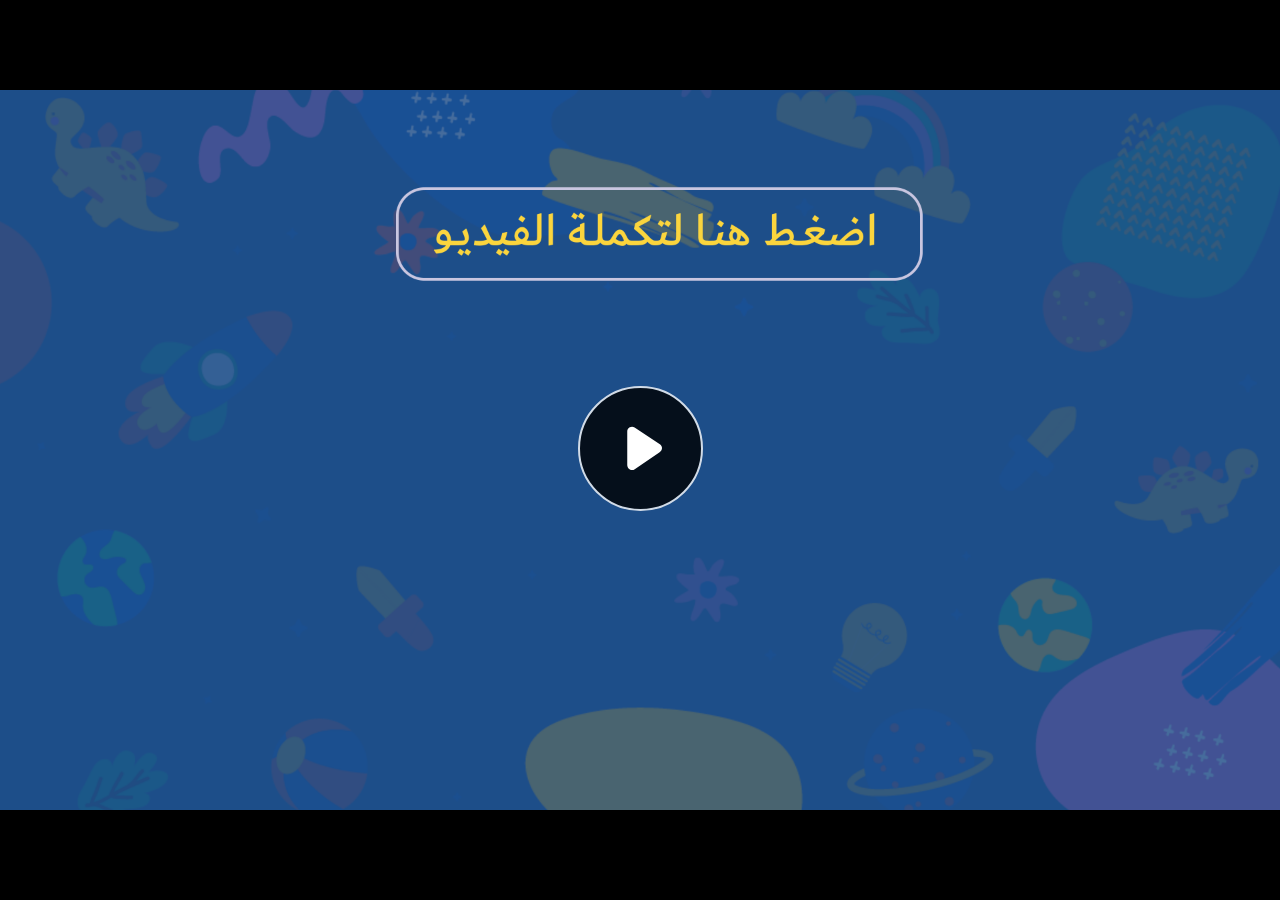
<file: index.html>
﻿<!doctype html>
<html lang="en-US">
<head>
  <meta charset="utf-8">
  <!-- Created using Storyline 360 - http://www.articulate.com  -->
  <!-- version: 3.71.29339.0 -->
  <title> EG.G4.ESCI.SEM2.UD.T1.S1.2 Q1</title>
  <meta http-equiv="x-ua-compatible" content="IE=edge"/>
  <meta name="viewport" content="width=device-width,initial-scale=1,user-scalable=no,shrink-to-fit=no,minimal-ui"/>
  <meta name="apple-mobile-web-app-capable" content="yes"/>
  <style>
    html, body { height: 100%; padding: 0; margin: 0 }
    #app { height: 100%; width: 100%; }
  </style>

  <script>
    window.DS = {};
    window.globals = {
      DATA_PATH_BASE: '',
      HAS_FRAME: true,
      HAS_SLIDE: true,

      lmsPresent: false,
      tinCanPresent: false,
      cmi5Present: false,
      aoSupport: false,
      scale: 'noscale',
      captureRc: false,
      browserSize: 'optimal',
      bgColor: '#282828',
      features: 'AccessibleVideo,ConnectionMessages,FullScreenToggle,InsertSvgPicture,LayerPresentAsDialog,MultipleQuizTracking,UpdatedScrollingPanels,UpdatedThemeEditor',
      themeName: 'unified',
      preloaderColor: '#FFFFFF',
      suppressAnalytics: false,
      productChannel: 'stable',
      publishSource: 'storyline',
      aid: 'aid|e710da2c-216d-488c-aeed-63e613e51a63',
      cid: 'dcfc79cb-5b60-4a41-aa05-cffab8d1ce10',
      playerVersion: '3.71.29339.0',
      publishTimestamp: '2023-03-26T09:55:45.1608011Z',
      maxIosVideoElements: 10,
      connectionSettings: { message: 'You%20are%20offline.%20Trying%20to%20reconnect...', useDarkTheme: false },

      
      parseParams: function(qs) {
        if (window.globals.parsedParams != null) {
          return window.globals.parsedParams;
        }
        qs = (qs || window.location.search.substr(1)).split('+').join(' ');
        var params = {},
            tokens,
            re = /[?&]?([^=]+)=([^&]*)/g;

        while (tokens = re.exec(qs)) {
          params[decodeURIComponent(tokens[1]).trim()] =
            decodeURIComponent(tokens[2]).trim();
        }
        window.globals.parsedParams = params;
        return params;
      }

    };
  </script>
  <script>
    var isIe11 = ('ActiveXObject' in window || window.MSBlobBuilder != null)
      && window.msCrypto != null && !window.ActiveXObject;
    if (isIe11) {
      window.globals.unsupportedBrowser = true;
      document.write(atob('[base64]'));
    }
  </script>
  
  <script>window.THREE = { };</script>
  
</head>
<body style="background: #282828" class="cs-HTML theme-unified">
  <!-- 360 -->
  <script>!function(e){var i=/iPhone/i,o=/iPod/i,n=/iPad/i,t=/(?=.*\bAndroid\b)(?=.*\bMobile\b)/i,d=/Android/i,s=/(?=.*\bAndroid\b)(?=.*\bSD4930UR\b)/i,b=/(?=.*\bAndroid\b)(?=.*\b(?:KFOT|KFTT|KFJWI|KFJWA|KFSOWI|KFTHWI|KFTHWA|KFAPWI|KFAPWA|KFARWI|KFASWI|KFSAWI|KFSAWA)\b)/i,r=/IEMobile/i,h=/(?=.*\bWindows\b)(?=.*\bARM\b)/i,a=/BlackBerry/i,l=/BB10/i,p=/Opera Mini/i,f=/(CriOS|Chrome)(?=.*\bMobile\b)/i,u=/(?=.*\bFirefox\b)(?=.*\bMobile\b)/i,c=new RegExp("(?:Nexus 7|BNTV250|Kindle Fire|Silk|GT-P1000)","i"),w=function(e,i){return e.test(i)},A=function(e){var A=e||navigator.userAgent,v=A.split("[FBAN");if(void 0!==v[1]&&(A=v[0]),this.apple={phone:w(i,A),ipod:w(o,A),tablet:!w(i,A)&&w(n,A),device:w(i,A)||w(o,A)||w(n,A)},this.amazon={phone:w(s,A),tablet:!w(s,A)&&w(b,A),device:w(s,A)||w(b,A)},this.android={phone:w(s,A)||w(t,A),tablet:!w(s,A)&&!w(t,A)&&(w(b,A)||w(d,A)),device:w(s,A)||w(b,A)||w(t,A)||w(d,A)},this.windows={phone:w(r,A),tablet:w(h,A),device:w(r,A)||w(h,A)},this.other={blackberry:w(a,A),blackberry10:w(l,A),opera:w(p,A),firefox:w(u,A),chrome:w(f,A),device:w(a,A)||w(l,A)||w(p,A)||w(u,A)||w(f,A)},this.seven_inch=w(c,A),this.any=this.apple.device||this.android.device||this.windows.device||this.other.device||this.seven_inch,this.phone=this.apple.phone||this.android.phone||this.windows.phone,this.tablet=this.apple.tablet||this.android.tablet||this.windows.tablet,"undefined"==typeof window)return this},v=function(){var e=new A;return e.Class=A,e};"undefined"!=typeof module&&module.exports&&"undefined"==typeof window?module.exports=A:"undefined"!=typeof module&&module.exports&&"undefined"!=typeof window?module.exports=v():"function"==typeof define&&define.amd?define("isMobile",[],e.isMobile=v()):e.isMobile=v()}(this);
    window.isMobile.apple.tablet = window.isMobile.apple.tablet ||
      (navigator.platform === 'MacIntel' && navigator.maxTouchPoints > 1);
    window.isMobile.apple.device = window.isMobile.apple.device || window.isMobile.apple.tablet;
    window.isMobile.tablet = window.isMobile.tablet || window.isMobile.apple.tablet;
    window.isMobile.any = window.isMobile.any || window.isMobile.apple.tablet;
  </script>

  <div id="focus-sink" tabindex="-1"></div>

  <div id="preso"></div>
  <script>
    (function() {

      var classTypes = [ 'desktop', 'mobile', 'phone', 'tablet' ];

      var addDeviceClasses = function(prefix, testObj) {
        var curr, i;
        for (i = 0; i < classTypes.length; i++) {
          curr = classTypes[i];
          if (testObj[curr]) {
            document.body.classList.add(prefix + curr);
          }
        }
      };

      var params = window.globals.parseParams(),
          isDevicePreview = params.devicepreview === '1',
          isPhoneOverride = params.deviceType === 'phone' || (isDevicePreview && params.phone == '1'),
          isTabletOverride = (params.deviceType === 'tablet' || isDevicePreview) && !isPhoneOverride,
          isMobileOverride = isPhoneOverride || isTabletOverride;

      var deviceView = {
        desktop: !window.isMobile.any && !isMobileOverride,
        mobile: window.isMobile.any || isMobileOverride,
        phone: isPhoneOverride || (window.isMobile.phone && !isTabletOverride),
        tablet: isTabletOverride || window.isMobile.tablet
      };

      window.globals.deviceView = deviceView;
      window.isMobile.desktop = !window.isMobile.any;
      window.isMobile.mobile = window.isMobile.any;

      addDeviceClasses('view-', deviceView);

    })();
  </script>
  
  <script src='story_content/user.js' type=text/javascript></script>
  <div class="slide-loader"></div>

  <script>
    var doc = document, loader = doc.body.querySelector('.slide-loader'); [ 1, 2, 3 ].forEach(function(n) { var d = doc.createElement('div'); d.style.backgroundColor = window.globals.preloaderColor; d.classList.add('mobile-loader-dot'); d.classList.add('dot' + n); loader.appendChild(d); });
  </script>

  <div class="mobile-load-title-overlay" style="display: none">
    <div class="mobile-load-title"> EG.G4.ESCI.SEM2.UD.T1.S1.2 Q1</div>
  </div>

  <div class="mobile-chrome-warning"></div>

  
<style>
  .warn-connection-dialog {
    display: none;
    background: transparent;
    pointer-events: none;
    position: fixed;
    left: 0;
    top: 0;
    width: 100%;
    height: 100%;
    z-index: 999;
  }

  .warn-connection-content {
    border-radius: 4px;
    background: white;
    border: 1px solid #E7E7E7;
    color: #333333;
    box-shadow: 0 2px 4px rgba(0, 0, 0, 0.25);
    transition: all 150ms ease-out;
    position: absolute;
    white-space: nowrap;
  }

  .view-phone.is-landscape .warn-connection-content {
    left: 23px;
    bottom: 23px;
  }

  .view-tablet.is-landscape .warn-connection-content {
    left: 50%;
    top: 20px;
    transform: translateX(-50%);
  }

  .is-portrait .warn-connection-content {
    transform: translate(-50%, calc(-100% - 15px));
  }

  .warn-connection-content p {
    display: inline-block;
    margin: 0 8px 0 0;
    line-height: 33px;
    font-size: 11px;
  }

  .warn-connection-content svg {
    position: relative;
    vertical-align: middle;
    margin: 0 2px 2px 8px;
  }

  .view-desktop .warn-connection-content {
    left: 1.5em;
    bottom: 1.5em;
  }

  .view-desktop .warn-connection-content p {
    font-size: 1.1em;
  }

  .is-offline .warn-connection-dialog {
    display: block;
  }

  .is-offline .cs-panel * {
    pointer-events: none !important;
  }

  .is-offline .cs-panel {
    pointer-events: all !important;
  }

  .is-offline #nav-controls * {
    pointer-events: none !important;
  }

  .is-offline #nav-controls {
    pointer-events: all !important;
  }
</style>

<div class="warn-connection-dialog">
  <div class="warn-connection-content">
    <svg width="17" height="15" viewBox="0 0 17 15" xmlns="http://www.w3.org/2000/svg">
      <path fill="#8F0000" stroke="white" d="M16.07,12.98 L15.88,12.23 L9.51,1.21 C8.97,0.26,7.6,0.26,7.06,1.21 L0.69,12.23 C0.15,13.16,0.81,14.36,1.91,14.36 H14.65 C15.47,14.36,16.05,13.7,16.07,12.98 Z"/>
      <path fill="white" stroke="white" d="M8.58,5.5 C8.35,5.28,8.5,5.35,8.21,5.32 C8.09,5.35,7.97,5.49,7.96,5.67 C7.97,5.79,7.98,5.92,7.98,6.04 L7.98,6.04 C7.99,6.17,8,6.31,8.01,6.43 L8.01,6.44 C8.03,6.92,8.06,7.41,8.09,7.9 L8.09,7.9 C8.12,8.39,8.14,8.88,8.17,9.37 C8.17,9.39,8.18,9.42,8.2,9.44 C8.23,9.46,8.25,9.47,8.28,9.47 C8.31,9.47,8.34,9.46,8.35,9.44 C8.37,9.43,8.38,9.4,8.39,9.35 L8.39,9.34 C8.39,9.24,8.4,9.15,8.4,9.05 L8.4,9.05 C8.41,8.96,8.41,8.86,8.42,8.75 C8.43,8.44,8.45,8.12,8.47,7.81 L8.47,7.81 C8.49,7.49,8.51,7.18,8.53,6.87 C8.55,6.46,8.56,6.05,8.59,5.64 L8.6,5.62 C8.6,5.57,8.59,5.53,8.58,5.5 L8.21,5.32 Z"/>
      <circle fill="white" stroke="white" cx="8.3" cy="11.35" r="0.3"/>
    </svg>
    <p>You are offline. Trying to reconnect...</p>
  </div>
</div>

<script>
  (function() {
    window.DS.connection = {
      warningShown: false,
      assets: {},
      loadingAssetGroup: false,
      retryDelay: 500
    };

    // @TODO this is POC code and can be cleaned up a bit more if we move forward
    // with the feature



    // The `window.globals.features` variable must be set in `webpack.dev.config` when testing locally - it is not enough
    // to have it in the data - but it must be set there as well.
    var useConnectionMessages = window.AbortController != null &&
      window.location.protocol != 'file:' &&
      window.globals.features.indexOf('ConnectionMessages') != -1;

    window.DS.connection.useConnectionMessages = useConnectionMessages

    var assetCount = 0;
    var checkLoadedId;
    var connectionSettings = window.globals.connectionSettings;

    if (useConnectionMessages && connectionSettings != null) {
      var contentEl = document.querySelector('.warn-connection-content');
      var messageEl = contentEl.querySelector('p')

      if (connectionSettings.useDarkTheme) {
        contentEl.style.borderColor = '#BABBBA';
        contentEl.style.backgroundColor = '#282828';
        contentEl.style.color = '#FFFFFF';
      }

      if (connectionSettings.message != null) {
        messageEl.textContent = window.decodeURIComponent(connectionSettings.message);
      }
    }

    function checkAssetsReady() {
      for (var i in DS.connection.assets) {
        if (!DS.connection.assets[i].success) {
          return false;
        }
      }
      return true;
    }

    function stopAssetGroup() {
      if (!useConnectionMessages) { return; }

      assetCount = 0;

      DS.connection.oldAssetGroup = DS.connection.assets;
      DS.connection.assets = {};
      DS.connection.loadingAssetGroup = false;
      clearInterval(checkLoadedId);
    }

    function startAssetGroup() {
      if (!useConnectionMessages) { return; }
      var ticks = 0;
      clearInterval(checkLoadedId);
      checkLoadedId = setInterval(function() {
        var loaded = 0;
        if (assetCount === 0 && loaded === 0) {
          clearInterval(checkLoadedId);
          return;
        }

        for (var i in DS.connection.assets) {
          if (DS.connection.assets[i].success) {
            loaded++;
          }
        }

        if (assetCount === loaded && checkAssetsReady()) {
          for (var i in DS.connection.assets) {
            if (DS.connection.assets[i].action) {
              DS.connection.assets[i].action();
            }
          }
          hideWarning();
          stopAssetGroup();
        }
      }, 100)
    }

    function requiredAsset(url, action, retry, type) {
      if (!useConnectionMessages) { return; }
      if (DS.connection.assets[url]) { return; }

      DS.connection.assets[url] = {
        success: false, action: action, retry: retry, type: type
      };
      assetCount = Object.keys(DS.connection.assets).length;
      if (!DS.connection.loadingAssetGroup) {
        startAssetGroup();
      }
      DS.connection.loadingAssetGroup = true;
    }

    function assetLoaded(url) {
      if (!useConnectionMessages) { return; }
      if (DS.connection.assets[url]) {
        DS.connection.assets[url].success = true;
      }
    }

    function assetFailed(url) {
      if (!useConnectionMessages) { return; }
      if (!DS.connection.assets[url]) {
        if (/\.js$/.test(url)) {
          setTimeout(function() {
            if (DS.connection.lastSlideLoaded != null) {
              DS.connection.lastSlideLoaded();
            }
          }, DS.connection.retryDelay);
        }
        return;
      }
      if (!DS.connection.warningShown) { showWarning(); }
      if (DS.connection.assets[url].retry) {
        setTimeout(function() {
          if (!DS.connection.assets[url].success) {
            DS.connection.assets[url].retry()
          }
        }, DS.connection.retryDelay);
      }
    }

    function hideWarning() {
      document.body.classList.remove('is-offline');
      DS.connection.warningShown = false;
    }
    DS.connection.hideWarning = hideWarning

    function showWarning(btn) {
      document.body.classList.add('is-offline')
      DS.connection.warningShown = true;
      updateWarningPosition();
    }

    function updateWarningPosition() {
      if (!DS.connection.warningShown) {
        return;
      }

      var isPortrait = document.body.classList.contains('is-portrait');
      var warningEl = document.querySelector('.warn-connection-content');

      if (isPortrait) {
        var slide = document.querySelector('.primary-slide');
        var slideRect = slide.getBoundingClientRect();

        warningEl.style.top = `${slideRect.top}px`
        warningEl.style.left = `${slideRect.left + slideRect.width / 2}px`
      } else {
        warningEl.style.top = null;
        warningEl.style.left = null;
      }

      window.requestAnimationFrame(updateWarningPosition);
    }

    // these will all be noops if the feature flag isn't set in
    // the data and `window.globals.features`
    DS.connection.requiredAsset = requiredAsset;
    DS.connection.assetLoaded = assetLoaded;
    DS.connection.assetFailed = assetFailed;
    DS.connection.stopAssetGroup = stopAssetGroup;
    DS.connection.startAssetGroup = startAssetGroup;
  })();
</script>


  <script>
    
    if (window.autoSpider && window.vInterfaceObject) {
      document.querySelector('.mobile-load-title-overlay').style.display = 'none';
    }
  </script>

  

  <link rel="stylesheet" href="html5/data/css/output.min.css" data-noprefix/>
</body>
<script src="html5/lib/scripts/bootstrapper.min.js"></script>
</html>
</file>
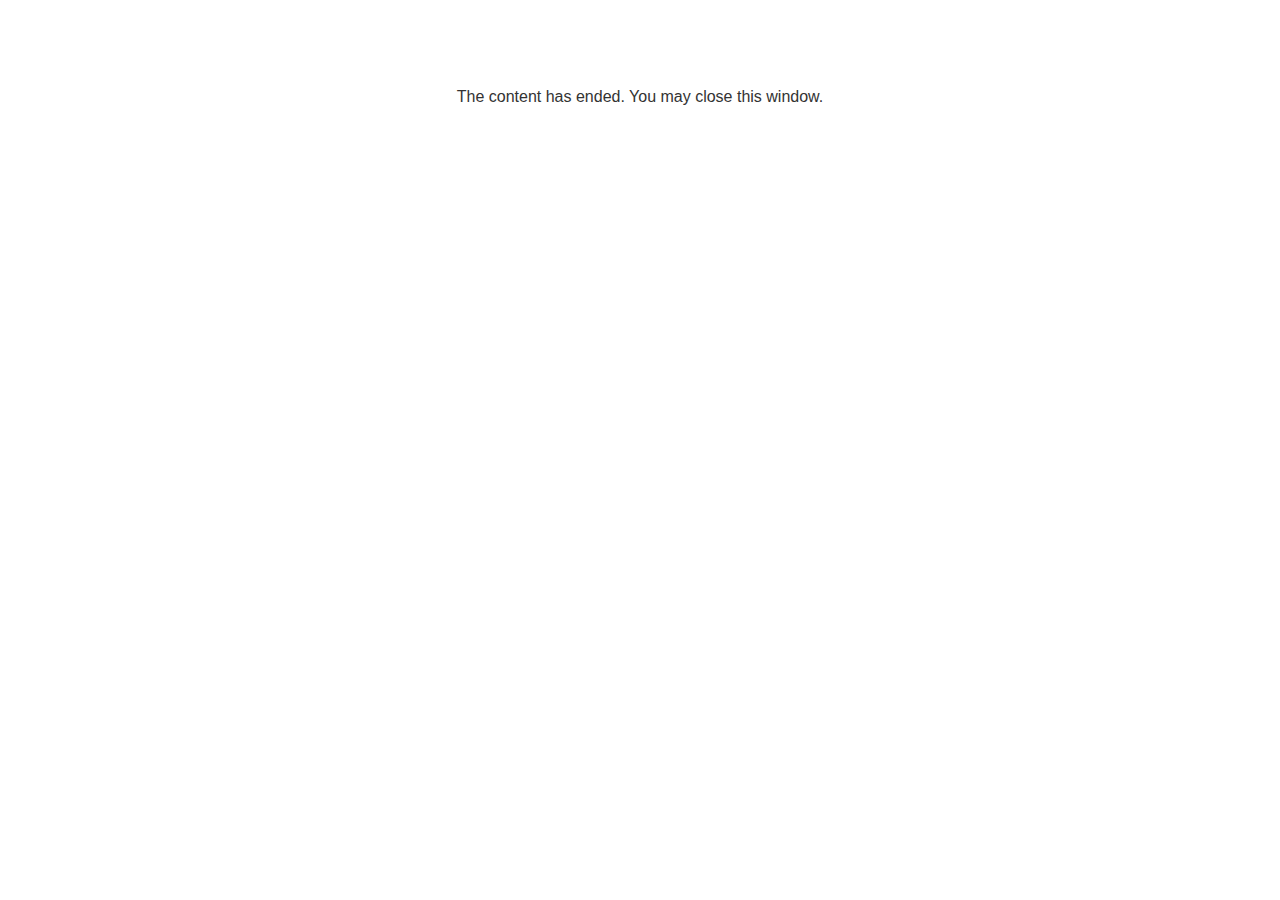
<file: lms/goodbye.html>
<!doctype html>
<html>
<body style="background-color: #ffffff;">

<p role="alert" style="color: #333333;font-family: Lato, articulate, tahoma, arial;font-size: medium;text-align: center;">
<br><br><br><br>
The content has ended. You may close this window.
</p>

</body>
</html>
</file>
<file: html5/data/css/output.min.css>
@font-face {
  font-family: 'LatoBold Charset1_ Bold56A7260A';
  src: url('[data-uri]');
  font-style: normal;
  font-weight: normal;
}
@font-face {
  font-family: 'Lato Charset1_ 6apUcZnq7D8E31AA';
  src: url('[data-uri]');
  font-style: normal;
  font-weight: normal;
}
@font-face {
  font-family: 'Dubai Charset1_ 6O9g92P7EEC57D1';
  src: url('[data-uri]');
  font-style: normal;
  font-weight: normal;
}
@font-face {
  font-family: 'Dubai Medium Charset1_ AC730210';
  src: url('[data-uri]');
  font-style: normal;
  font-weight: normal;
}
@font-face {
  font-family: 'DubaiBold Charset1_Bold29A993AE';
  src: url('[data-uri]');
  font-style: normal;
  font-weight: normal;
}
@font-face {
  font-family: 'MS Gothic Charset1_ 5wq872E6018';
  src: url('[data-uri]');
  font-style: normal;
  font-weight: normal;
}
@font-face {
  font-family: 'Dubai Charset0_v8wz5Y8k741D6E07';
  src: url('[data-uri]');
  font-style: normal;
  font-weight: normal;
}
@font-face {
  font-family: 'Dubai Medium Charset0_v389EBE1D';
  src: url('[data-uri]');
  font-style: normal;
  font-weight: normal;
}
@font-face {
  font-family: 'DubaiBold Charset0_BoldD2773439';
  src: url('[data-uri]');
  font-style: normal;
  font-weight: normal;
}
.cs-HTML {
  background: rgba(40, 40, 40, 1);
}
.cs-npnxnanbnsnfns00000000001 .cs-infopanel  {
  box-shadow: 0 1px 0 rgba(0, 0, 0, 0);
  background: rgba(255, 255, 255, 1);
}
.cs-npnxnanbnsnfns00000000001 .cs-infopanel .cs-link {
  color: rgba(186, 187, 186, 1);
}
.cs-npnxnanbnsnfns00000000001 .cs-infopanel .cs-link:hover {
  color: rgba(255, 255, 255, 1);
}
.cs-npnxnanbnsnfns00000000001 .cs-infopanel .cs-name {
  color: rgba(68, 68, 68, 1);
}
.cs-npnxnanbnsnfns00000000001 .cs-infopanel .cs-title {
  color: rgba(153, 153, 153, 1);
}
.cs-npnxnanbnsnfns00000000001 .cs-infopanelpopup  {
  box-shadow: 0 1px 0 rgba(0, 0, 0, 0);
  background: rgba(0, 0, 0, 0);
}
.cs-npnxnanbnsnfns00000000001 .cs-infopanelpopup .cs-link {
  color: rgba(255, 0, 0, 1);
}
.cs-npnxnanbnsnfns00000000001 .cs-infopanelpopup .cs-link:hover {
  color: rgba(255, 255, 255, 1);
}
.cs-npnxnanbnsnfns00000000001 .cs-infopanelpopup .cs-name {
  color: rgba(255, 255, 255, 1);
}
.cs-npnxnanbnsnfns00000000001 .cs-infopanelpopup .cs-bio {
  color: rgba(186, 187, 186, 1);
}
.cs-npnxnanbnsnfns00000000001 .cs-timer  {
  color: rgba(186, 187, 186, 1);
}
.cs-npnxnanbnsnfns00000000001 .cs-duration stop:first-child {
  stop-color: rgba(60, 60, 60, 1);
}
.cs-npnxnanbnsnfns00000000001 .cs-duration stop:last-child {
  stop-color: rgba(60, 60, 60, 1);
}
.cs-npnxnanbnsnfns00000000001 .cs-elapsed stop:first-child {
  stop-color: rgba(254, 227, 71, 1);
}
.cs-npnxnanbnsnfns00000000001 .cs-elapsed stop:last-child {
  stop-color: rgba(254, 227, 71, 1);
}
.cs-npnxnanbnsnfns00000000001 .cs-timer .cs-pie .cs-innerstroke {
  stroke: rgba(199, 199, 199, 1);
}
.cs-npnxnanbnsnfns00000000001 .cs-timer .cs-pie .cs-innerborder {
  stroke: rgba(255, 255, 255, 1);
}
.cs-npnxnanbnsnfns00000000001 .cs-window  {
  box-shadow: 0 8px 5px rgba(0, 0, 0, 0.2);
  border-color: rgba(49, 99, 0, 0);
  background: rgba(33, 33, 33, 1);
  color: rgba(248, 248, 248, 1);
}
.cs-npnxnanbnsnfns00000000001 .cs-window .cs-diva {
  border-color: rgba(78, 78, 78, 1);
}
.cs-npnxnanbnsnfns00000000001 .cs-window .cs-divb {
  border-color: rgba(78, 78, 78, 0);
}
.cs-npnxnanbnsnfns00000000001 .cs-editor .cs-editor-slide {
  color: rgba(226, 226, 226, 1);
}
.cs-npnxnanbnsnfns00000000001 .cs-editor .cs-editor-html {
  color: rgba(186, 187, 186, 1);
}
.cs-npnxnanbnsnfns00000000001 .cs-editor .cs-editor-button {
  text-shadow: 0 1px 0 rgba(0, 0, 0, 0);
  color: rgba(255, 255, 255, 1);
  border-color: rgba(211, 211, 211, 1);
  background: rgba(34, 34, 34, 1);
}
.cs-npnxnanbnsnfns00000000001 .cs-editor .cs-editor-button:hover {
  background: rgba(68, 68, 68, 1);
}
.cs-npnxnanbnsnfns00000000001 .cs-editor .cs-editor-button:active {
  background: rgba(68, 68, 68, 1);
}
.cs-npnxnanbnsnfns00000000001 .cs-listitem  {
  color: rgba(186, 187, 186, 1);
  border-color: none;
  border: 1px solid transparent;
}
.cs-npnxnanbnsnfns00000000001 .cs-listitem:hover {
  background: rgba(255, 255, 255, 0.06);
  border-color: rgba(108, 108, 108, 1) !important;
  border-width: 1px;
  border-radius: 2px;
  border-style: solid;
  box-sizing: border-box;
}
.cs-npnxnanbnsnfns00000000001 .cs-listitem.hover {
  background: rgba(255, 255, 255, 0.06);
  border-color: rgba(108, 108, 108, 1) !important;
  border-width: 1px;
  border-radius: 2px;
  border-style: solid;
  box-sizing: border-box;
}
.cs-npnxnanbnsnfns00000000001 .cs-glossary  {
  color: rgba(186, 187, 186, 1);
}
.cs-npnxnanbnsnfns00000000001 .cs-glossary .cs-scrolling-panel {
  background: rgba(0, 0, 0, 0);
}
.cs-npnxnanbnsnfns00000000001 .cs-glossary .cs-term.cs-selected .cs-choice-list-trigger {
  color: rgba(255, 255, 255, 1);
  background: rgba(255, 255, 255, 1);
}
.cs-npnxnanbnsnfns00000000001 .cs-glossary .cs-term.cs-selected .cs-choice-list-trigger:focus {
  color: rgba(255, 255, 255, 1);
  background: rgba(255, 255, 255, 1);
}
.cs-npnxnanbnsnfns00000000001 .cs-glossary .cs-term:hover .cs-choice-list-trigger {
  background: rgba(186, 187, 186, 1);
}
.cs-npnxnanbnsnfns00000000001 .cs-glossary .cs-term.hover .cs-choice-list-trigger {
  background: rgba(186, 187, 186, 1);
}
.cs-npnxnanbnsnfns00000000001 .cs-glossary .cs-term .cs-choice-list-trigger:focus {
  background: rgba(186, 187, 186, 1);
}
.cs-npnxnanbnsnfns00000000001 .cs-glossary .cs-diva {
  border-color: rgba(0, 0, 0, 0);
}
.cs-npnxnanbnsnfns00000000001 .cs-glossary .cs-divb {
  border-color: rgba(0, 0, 0, 0);
}
.cs-npnxnanbnsnfns00000000001 .cs-glossary .cs-divc {
  border-color: rgba(0, 0, 0, 0);
}
.cs-npnxnanbnsnfns00000000001 .cs-glossary .cs-heading {
  color: rgba(248, 248, 248, 1);
  font-weight: 700;
}
.note-content p span {
  color: rgba(186, 187, 186, 1);
  line-height: 1.4em;
  font-size: 103.769%;
}
.cs-npnxnanbnsnfns00000000001 .cs-resource .cs-separator {
  border-color: rgba(0, 0, 0, 0);
}
.cs-npnxnanbnsnfns00000000001 .cs-outline  {
  color: rgba(45, 45, 45, 1);
}
.cs-npnxnanbnsnfns00000000001 .cs-outline .cs-diva {
  border-color: rgba(0, 0, 0, 0);
}
.cs-npnxnanbnsnfns00000000001 .cs-outline .cs-divb {
  border-color: rgba(0, 0, 0, 0);
}
.cs-npnxnanbnsnfns00000000001 .cs-outline .cs-divc {
  border-color: rgba(0, 0, 0, 0);
}
.cs-npnxnanbnsnfns00000000001 .cs-outline .cs-search-filter:hover {
  color: rgba(0, 0, 0, 0);
}
.cs-npnxnanbnsnfns00000000001 .cs-outline .cs-search-filter.hover {
  color: rgba(0, 0, 0, 0);
}
.cs-npnxnanbnsnfns00000000001 .cs-transcript  {
  color: rgba(255, 255, 255, 1);
}
.cs-npnxnanbnsnfns00000000001 .cs-transcript .cs-div {
  border-color: rgba(0, 0, 0, 0);
}
.cs-npnxnanbnsnfns00000000001 .cs-tabs:not(.topmenu-item) {
  color: rgba(248, 248, 248, 1);
}
.cs-npnxnanbnsnfns00000000001 .cs-tabs .cs-inner-button:not(.topmenu-item) {
  text-shadow: 0 1px 0 rgba(0, 0, 0, 0);
}
.cs-npnxnanbnsnfns00000000001 .cs-tabs:hover:not(.topmenu-item) {
  color: rgba(248, 248, 248, 1);
}
.cs-npnxnanbnsnfns00000000001 .cs-tabs.cs-selected {
  background: rgba(0, 0, 0, 0);
  color: rgba(248, 248, 248, 1);
}
.cs-npnxnanbnsnfns00000000001 .cs-seekcontrol  {
  background: rgba(0, 0, 0, 0);
  border-color: rgba(0, 0, 0, 0);
}
.cs-npnxnanbnsnfns00000000001 .cs-seekcontrol .cs-button:hover .cs-icon {
  fill: rgba(255, 255, 255, 1);
}
.cs-npnxnanbnsnfns00000000001 .cs-seekcontrol .cs-button.hover .cs-icon {
  fill: rgba(255, 255, 255, 1);
}
.cs-npnxnanbnsnfns00000000001 .cs-seekcontrol .cs-button .cs-icon-shadow {
  fill: rgba(0, 0, 0, 0);
}
.cs-npnxnanbnsnfns00000000001 .cs-seekcontrol .cs-button .cs-icon {
  fill: rgba(180, 180, 180, 1);
}
.cs-npnxnanbnsnfns00000000001 .cs-seekcontrol .cs-seek .cs-fill {
  background: rgba(255, 255, 255, 0.6);
}
.cs-npnxnanbnsnfns00000000001 .cs-seekcontrol .cs-seek {
  background: rgba(108, 108, 108, 1);
  border-color: rgba(0, 0, 0, 0);
}
.cs-npnxnanbnsnfns00000000001 .cs-searchinput .cs-input {
  color: rgba(186, 187, 186, 1);
  border-color: rgba(0, 0, 0, 0);
  background: rgba(255, 255, 255, 0.06);
}
.cs-npnxnanbnsnfns00000000001 .cs-searchinput .cs-input:focus {
  color: rgba(248, 248, 248, 1);
  background: rgba(41, 41, 41, 1);
}
.cs-npnxnanbnsnfns00000000001 .cs-searchinput .cs-input:hover {
  box-shadow: inset 0 0 1px 0 rgba(69, 126, 19, 0);
}
.cs-npnxnanbnsnfns00000000001 .cs-searchinput .cs-input.hover {
  box-shadow: inset 0 0 1px 0 rgba(69, 126, 19, 0);
}
.cs-npnxnanbnsnfns00000000001 .cs-searchinput .cs-button .cs-icon {
  fill: rgba(186, 187, 186, 1);
}
.cs-npnxnanbnsnfns00000000001 .cs-searchinput .cs-button:hover {
  fill: rgba(63, 133, 0, 1);
}
.cs-npnxnanbnsnfns00000000001 .cs-searchinput .cs-button.hover {
  fill: rgba(63, 133, 0, 1);
}
.cs-npnxnanbnsnfns00000000001 .cs-menu  {
  box-shadow: 0 1px 0 rgba(0, 0, 0, 0);
  background: rgba(33, 33, 33, 1);
}
.cs-npnxnanbnsnfns00000000001 .cs-topmenu-item.active .cs-tab {
  background: rgba(33, 33, 33, 1);
}
.cs-npnxnanbnsnfns00000000001 .cs-logo  {
  box-shadow: 0 1px 0 rgba(37, 75, 0, 1);
  background: rgba(255, 255, 255, 0);
}
.cs-npnxnanbnsnfns00000000001 .cs-checkbox  {
  color: rgba(255, 255, 255, 1);
}
.cs-npnxnanbnsnfns00000000001 .cs-checkbox:hover {
  border-color: rgba(175, 221, 130, 1);
}
.cs-npnxnanbnsnfns00000000001 .cs-checkbox.hover {
  border-color: rgba(175, 221, 130, 1);
}
.cs-npnxnanbnsnfns00000000001 .cs-checkbox .cs-box {
  color: rgba(255, 255, 255, 1);
  border-color: rgba(42, 83, 0, 1);
}
.cs-npnxnanbnsnfns00000000001 .cs-checkbox .cs-box:checked::after {
  color: rgba(43, 196, 0, 1);
}
.cs-npnxnanbnsnfns00000000001 .cs-button  {
  text-shadow: 0 1px 0 rgba(0, 0, 0, 0);
  color: rgba(186, 187, 186, 1);
  border-color: rgba(0, 0, 0, 0);
  background: rgba(0, 0, 0, 0);
  box-shadow: 0 1px 0 rgba(0, 0, 0, 0);
}
.cs-npnxnanbnsnfns00000000001 .cs-button .cs-icon {
  fill: rgba(186, 187, 186, 1);
}
.cs-npnxnanbnsnfns00000000001 .cs-button .cs-icon-shadow {
  fill: rgba(0, 0, 0, 0);
}
.cs-npnxnanbnsnfns00000000001 .cs-button:hover {
  background: rgba(248, 248, 248, 1);
}
.cs-npnxnanbnsnfns00000000001 .cs-button.hover {
  background: rgba(248, 248, 248, 1);
}
.cs-npnxnanbnsnfns00000000001 .cs-button:active {
  background: rgba(0, 0, 0, 0);
}
.cs-npnxnanbnsnfns00000000001 .cs-button.cs-disabled:hover {
  background: rgba(0, 0, 0, 0);
}
.cs-npnxnanbnsnfns00000000001 .cs-button.cs-disabled.hover {
  background: rgba(0, 0, 0, 0);
}
.cs-npnxnanbnsnfns00000000001 .cs-button.cs-disabled:active {
  background: rgba(0, 0, 0, 0);
}
.cs-npnxnanbnsnfns00000000001 .cs-button.cs-volume:hover {
  background: rgba(0, 0, 0, 0);
}
.cs-npnxnanbnsnfns00000000001 .cs-button.cs-volume.hover {
  background: rgba(0, 0, 0, 0);
}
.cs-npnxnanbnsnfns00000000001 .cs-button.cs-volume:active {
  background: rgba(0, 0, 0, 0);
}
.cs-npnxnanbnsnfns00000000001.cs-base  {
  color: rgba(186, 187, 186, 1);
  border-color: rgba(40, 40, 40, 1);
  background: rgba(40, 40, 40, 1);
}
.cs-npnxnanbnsnfns00000000001.cs-base .cs-separator .cs-diva {
  background: rgba(69, 69, 69, 1);
}
.cs-npnxnanbnsnfns00000000001.cs-base .cs-separator .cs-divb {
  background: rgba(0, 0, 0, 0);
}
.cs-npnxnanbnsnfns00000000001.cs-base .cs-topmenu-item.active .cs-tab {
  border-color: rgba(69, 69, 69, 1);
}
.cs-npnxnanbnsnfns00000000001.cs-base .cs-topmenu-item.active .cs-panel {
  border-color: rgba(69, 69, 69, 1);
}
.cs-npnxnanbnsnfns00000000001.cs-base .cs-left {
  background: rgba(33, 33, 33, 1);
}
.cs-npnxnanbnsnfns00000000001.cs-base .cs-area-primary .cs-slide-container {
  background: rgba(40, 40, 40, 1);
}
.cs-npnxnanbnsnfns00000000001.cs-base.cs-custom-theme .cs-brandhighlight-bg {
  background: rgba(79, 189, 244, 1) !important;
}
.cs-npnxnanbnsnfns00000000001.cs-base.cs-custom-theme .cs-brandhighlight-secondary-bg {
  background: rgba(255, 255, 255, 1) !important;
}
.cs-npnxnanbnsnfns00000000001.cs-base.cs-custom-theme .cs-brandhighlight-border {
  border-color: rgba(79, 189, 244, 1) !important;
}
.cs-npnxnanbnsnfns00000000001.cs-base.cs-custom-theme .cs-brandhighlight-text {
  color: rgba(79, 189, 244, 1) !important;
}
.cs-npnxnanbnsnfns00000000001.cs-base.cs-custom-theme .cs-brandhighlight-fill {
  fill: rgba(79, 189, 244, 1) !important;
}
.cs-npnxnanbnsnfns00000000001.cs-base.cs-custom-theme .cs-listitem.cs-selected {
  background-color: rgba(255, 255, 255, 0.06) !important;
}
.cs-npnxnanbnsnfns00000000001 .cs-volume::-moz-range-thumb {
  border-color: rgba(43, 85, 0, 1);
  box-shadow: inset 0 0 1px 0 rgba(43, 85, 0, 1);
  background: rgba(255, 255, 255, 1);
}
.cs-npnxnanbnsnfns00000000001 .cs-volume::-ms-thumb {
  border-color: rgba(43, 85, 0, 1);
  box-shadow: inset 0 0 1px 0 rgba(43, 85, 0, 1);
  background: rgba(255, 255, 255, 1);
}
.cs-npnxnanbnsnfns00000000001 .cs-volume::-webkit-slider-thumb {
  border-color: rgba(43, 85, 0, 1);
  box-shadow: inset 0 0 1px 0 rgba(43, 85, 0, 1);
  background: rgba(255, 255, 255, 1);
}
.cs-npnxnanbnsnfns00000000001 .cs-volume::-moz-range-track {
  border-color: rgba(66, 140, 1, 1);
  background: rgba(108, 108, 108, 1);
}
.cs-npnxnanbnsnfns00000000001 .cs-volume::-ms-track {
  border-color: rgba(66, 140, 1, 1);
  background: rgba(108, 108, 108, 1);
}
.cs-npnxnanbnsnfns00000000001 .cs-volume::-webkit-slider-runnable-track {
  border-color: rgba(66, 140, 1, 1);
  background: rgba(108, 108, 108, 1);
}
body.show-focus .tab-focus-box {
  box-shadow: 0 0 0 1px rgba(255, 255, 0, 1), 0 0 0 3px rgba(0, 32, 96, 1), 0 0 5px 5px rgba(255, 255, 0, 1);
  border-color: transparent;
  outline: 2px transparent solid;
}
.skipnav {
  box-shadow: 0 0 0 1px rgba(255, 255, 0, 1), 0 0 0 3px rgba(0, 32, 96, 1), 0 0 5px 5px rgba(255, 255, 0, 1);
  border-color: transparent;
  outline: 2px transparent solid;
}
.cs-npnxnanbnsnfns00000000001 .cs-listitem:hover {
  color: none;
}
.cs-npnxnanbnsnfns00000000001 .cs-listitem.hover {
  color: none;
}
.cs-npnxnanbnsnfns00000000001 .cs-listitem.cs-viewed {
  color: #BABBBA;
}
.cs-npnxnanbnsnfns00000000001 .cs-listitem {
  color: #BABBBA;
}
.cs-npnxnanbnsnfns00000000001 .cs-listitem:hover .cs-icon-carrot * {
  fill: none;
}
.cs-npnxnanbnsnfns00000000001 .cs-listitem.hover .cs-icon-carrot * {
  fill: none;
}
.cs-npnxnanbnsnfns00000000001 .cs-listitem .cs-icon-carrot {
  color: none;
  top: calc(3px);
}
.cs-npnxnanbnsnfns00000000001 .cs-listitem .cs-icon-carrot .cs-shadow {
  color: #F8F8F8;
}
.cs-npnxnanbnsnfns00000000001 .item-collapsible .is-scene {
  color: #F8F8F8 !important;
  font-weight: 700;
}
.cs-npnxnanbnsnfns00000000001 .is-scene .cs-icon-carrot * {
  color: #F8F8F8 !important;
  font-weight: 700;
}
.cs-npnxnanbnsnfns00000000001 .is-scene:not(.outline-links-collapse) > a {
  color: #F8F8F8;
}
.cs-npnxnanbnsnfns00000000001 .is-scene:not(.outline-links-collapse) .cs-icon-carrot * {
  fill: none !important;
  color: #F8F8F8 !important;
}
.cs-npnxnanbnsnfns00000000001 .tabs, .cs-npnxnanbnsnfns00000000001 .cs-logo {
  border-bottom: 1px solid rgba(108, 108, 108, 1);
}
.cs-npnxnanbnsnfns00000000001 .area-secondary-wrapper:after {
  background-image: url('[data-uri]');
  background-size: 100%;
}
.cs-npnxnanbnsnfns00000000001 .panel-footer {
  background: #212121;
}
.cs-npnxnanbnsnfns00000000001 #outline-search {
  background: rgba(255, 255, 255, 0.06);
  border-color: rgba(108, 108, 108, 1);
  border-width: 1px;
  border-style: solid;
}
.cs-npnxnanbnsnfns00000000001 .topmenu-panel #outline-search {
  background: #545454;
}
.cs-npnxnanbnsnfns00000000001 .search-icon circle, .cs-npnxnanbnsnfns00000000001 .search-icon path {
  stroke: #BABBBA;
}
.cs-npnxnanbnsnfns00000000001 #outline-search input[type   =search] {
  color: #F8F8F8;
}
.cs-npnxnanbnsnfns00000000001 #outline-search ::-webkit-input-placeholder {
  color: #BABBBA !important;
}
.cs-npnxnanbnsnfns00000000001 #outline-search :-ms-input-placeholder {
  color: #BABBBA !important;
}
.cs-npnxnanbnsnfns00000000001 #outline-search ::-moz-placeholder {
  color: #BABBBA !important;
  opacity: 1;
}
.cs-npnxnanbnsnfns00000000001 .cs-topmenu-item.active, body:not(.is-touchable-tablet) .cs-npnxnanbnsnfns00000000001 .cs-topmenu-item:hover {
  color: #F8F8F8;
}
.cs-npnxnanbnsnfns00000000001 .cs-topmenu-item.button-tapped {
  color: #F8F8F8;
}
.cs-npnxnanbnsnfns00000000001 .cs-topmenu-item.active .cs-tab, .cs-npnxnanbnsnfns00000000001 .cs-topmenu-item .cs-tab {
  background: transparent !important;
  border: none !important;
}
.cs-npnxnanbnsnfns00000000001 .top-tabs-drop-icon div {
  background: #BABBBA;
}
.cs-npnxnanbnsnfns00000000001 .cs-panel.topmenu-panel .panel-content, .cs-npnxnanbnsnfns00000000001 .top-tabs-drop {
  background: #212121;
}
.cs-npnxnanbnsnfns00000000001 .cs-topmenu-item.active .cs-panel {
  background: #212121;
}
.cs-npnxnanbnsnfns00000000001 .cs-menu.topmenu-panel, .cs-npnxnanbnsnfns00000000001 .top-tabs-drop {
  border: 1px solid rgba(69, 69, 69, 1) !important;
  border-radius: 3px;
}
.cs-npnxnanbnsnfns00000000001 .resources .resources-list a:hover {
  background: rgba(255, 255, 255, 0.06);
}
body:not(.is-touchable-tablet) .cs-npnxnanbnsnfns00000000001 .resources .resources-list a:hover {
  background: rgba(255, 255, 255, 0.06);
}
.cs-npnxnanbnsnfns00000000001 .resources .resources-list a.hover {
  background: rgba(255, 255, 255, 0.06);
}
body:not(.is-touchable-tablet) .cs-npnxnanbnsnfns00000000001 .resources .resources-list a.hover {
  background: rgba(255, 255, 255, 0.06);
}
.cs-npnxnanbnsnfns00000000001 .resources .resources-list a.button-tapped {
  background: rgba(255, 255, 255, 0.06);
}
.cs-npnxnanbnsnfns00000000001 .cs-icon path, .cs-npnxnanbnsnfns00000000001 .cs-icon rect, .cs-npnxnanbnsnfns00000000001 .cs-icon polygon, .cs-npnxnanbnsnfns00000000001 .menu-icon-wrapper.menu-icon-wrapper-hover path {
  fill: #BABBBA;
}
.cs-npnxnanbnsnfns00000000001 .cs-icon .icon-stroke-only {
  fill: none !important;
  stroke: #BABBBA !important;
}
body:not(.is-touchable-tablet) .cs-npnxnanbnsnfns00000000001 .cs-button:hover .cs-icon path, body:not(.is-touchable-tablet) .cs-npnxnanbnsnfns00000000001 .cs-button:hover .cs-icon rect, body:not(.is-touchable-tablet) .cs-npnxnanbnsnfns00000000001 .cs-button:hover .cs-icon polygon {
  fill: #F8F8F8;
}
body:not(.is-touchable-tablet) .cs-npnxnanbnsnfns00000000001 .cs-tabs:hover .search-icon circle, body:not(.is-touchable-tablet) .cs-npnxnanbnsnfns00000000001 .cs-tabs:hover .search-icon path {
  stroke: #F8F8F8;
}
.cs-npnxnanbnsnfns00000000001 .cs-button.button-tapped .cs-icon path, .cs-npnxnanbnsnfns00000000001 .cs-button.button-tapped .cs-icon rect, .cs-npnxnanbnsnfns00000000001 .cs-button.button-tapped .cs-icon polygon {
  fill: #F8F8F8;
}
body:not(.is-touchable-tablet) .cs-npnxnanbnsnfns00000000001 .cs-button:hover .cs-icon .icon-stroke-only {
  fill: none !important;
  stroke: #F8F8F8 !important;
}
.cs-npnxnanbnsnfns00000000001 .cs-button:button-tapped .cs-icon .icon-stroke-only {
  fill: none !important;
  stroke: #F8F8F8 !important;
}
.cs-npnxnanbnsnfns00000000001 .menu-icon-wrapper.menu-icon-wrapper-hover svg path {
  fill: #F8F8F8;
}
.floating-sidebar:not(.sidebar-closed) .cs-npnxnanbnsnfns00000000001 #hamburger .menu-icon-wrapper svg path {
  fill: #BABBBA;
}
.floating-sidebar:not(.sidebar-closed) .cs-npnxnanbnsnfns00000000001 #hamburger .menu-icon-wrapper.menu-icon-wrapper-hover svg path {
  fill: #F8F8F8;
}
.cs-npnxnanbnsnfns00000000001 .volume .btn:before {
  background-image: url('[data-uri]');
}
.cs-npnxnanbnsnfns00000000001 .volume-track {
  background: #6C6C6C;
}
.cs-npnxnanbnsnfns00000000001 .volume-icon circle {
  stroke: #BABBBA;
}
.cs-npnxnanbnsnfns00000000001 .cs-settings > .settings-panel {
  background: #212121;
  border: 1px solid rgba(69, 69, 69, 1) !important;
  border-radius: 3px;
}
.cs-npnxnanbnsnfns00000000001 .cs-settings > .panel-down-arrow {
  fill: #212121;
}
.cs-npnxnanbnsnfns00000000001 .switch-toggle .border {
  stroke: #7C7C7C;
}
.cs-npnxnanbnsnfns00000000001 .switch-toggle .thumb-off .thumb {
  fill: #A2A2A2;
}
.cs-npnxnanbnsnfns00000000001 .switch-toggle .thumb-on .track {
  fill: rgba(79, 189, 244, 1);
}
.cs-npnxnanbnsnfns00000000001 .switch-toggle .thumb-off .track {
  fill: rgba(255, 255, 255, 0.1);
}
.cs-npnxnanbnsnfns00000000001 .switch-label {
  color: #BABBBA;
}
.cs-npnxnanbnsnfns00000000001 .cs-panel .scrollarea-btn:after {
  background: rgba(179, 180, 179, 0.75);
}
.scrollarea-scrollbar:hover .scrollarea-btn:after, .scrollarea-scrollbar.highlight-scrollbar .scrollarea-btn:after {
  background: rgba(179, 180, 179, 0.75);
}
.floating-sidebar .sidebar-overlay {
  background: rgba(0, 0, 0, 0.85);
}
.cs-npnxnanbnsnfns00000000001 .overlay-message {
  background: rgba(0, 0, 0, 0.85);
}
.cs-npnxnanbnsnfns00000000001 .top-ui-bg, .cs-npnxnanbnsnfns00000000001 .bottom-ui-bg, .cs-npnxnanbnsnfns00000000001 .right-ui-bg, .cs-npnxnanbnsnfns00000000001 .left-ui-bg {
  background: rgba(40, 40, 40, 0.8);
}
.cs-npnxnanbnsnfns00000000001 .circle-progress-bg {
  fill: #282828;
}
.cs-npnxnanbnsnfns00000000001 .circle-progress-well {
  fill: #6C6C6C;
}
.cs-npnxnanbnsnfns00000000001 .circle-progress-pie {
  stroke: #6C6C6C;
}
.cs-npnxnanbnsnfns00000000001 .lightbox .option-pane {
  background: rgba(40, 40, 40, 0.8);
}
.cs-npnxnanbnsnfns00000000001 .lightbox .option-pane:before {
  background: #282828;
}
.cs-npnxnanbnsnfns00000000001 .message-window {
  background: #212121;
  border: 1px solid rgba(255, 255, 255, 1) !important;
  border-radius: 3px;
}
.cs-npnxnanbnsnfns00000000001 .message-window-header p, .cs-npnxnanbnsnfns00000000001 .message-window-text {
  color: #F8F8F8;
}
.cs-npnxnanbnsnfns00000000001 .message-window-header p {
  border-bottom: 1px solid rgba(255, 255, 255, 1);
}
.cs-npnxnanbnsnfns00000000001 .message-window button.slide-object-button {
  border: 1px solid rgba(255, 255, 255, 1) !important;
}
.cs-npnxnanbnsnfns00000000001 .message-window button.slide-object-button:hover {
  background: rgba(255, 255, 255, 0.06) !important;
}
.message-window .slide-object-button tspan, .message-window .slide-object-button-text tspan {
  fill: #F8F8F8 !important;
}
body:not(.is-touchable-tablet) .cs-npnxnanbnsnfns00000000001 .cs-button:hover .text {
  color: #F8F8F8;
}
.cs-npnxnanbnsnfns00000000001 .cs-button.button-tapped .text {
  color: #F8F8F8;
}
.cs-npnxnanbnsnfns00000000001.cs-base {
  background: #282828;
}
.cs-npnxnanbnsnfns00000000001 .cs-menu {
  background: transparent;
}
.cs-npnxnanbnsnfns00000000001 .progress-bar .progress-bar-fill:after {
  background: #FFFFFF !important;
}
.cs-npnxnanbnsnfns00000000001 .volume-dot {
  background: #FFFFFF !important;
}
.fn-npnxnanbsnfns00000000001 {
  font-family: 'Lato22AB4CAF';
  -webkit-font-variant-ligatures: no-common-ligatures;
  font-variant-ligatures: no-common-ligatures;
}
.fn-pxabnsnfns00000000001 {
  font-family: 'Lato22AB4CAF';
  -webkit-font-variant-ligatures: no-common-ligatures;
  font-variant-ligatures: no-common-ligatures;
}
.fn-npxnabnsnfns00000000001 {
  font-family: 'Lato22AB4CAF';
  -webkit-font-variant-ligatures: no-common-ligatures;
  font-variant-ligatures: no-common-ligatures;
}
.fn-npnxnanbnsnfns00000000001 {
  font-family: 'Lato22AB4CAF';
  -webkit-font-variant-ligatures: no-common-ligatures;
  font-variant-ligatures: no-common-ligatures;
}
.fn-pxabnsnfns00000000000 {
  font-family: 'Lato22AB4CAF';
  -webkit-font-variant-ligatures: no-common-ligatures;
  font-variant-ligatures: no-common-ligatures;
}
@font-face {
  font-family: 'Lato22AB4CAF';
  src: url('[data-uri]');
  font-style: normal;
  font-weight: bold;
}
@font-face {
  font-family: 'Lato22AB4CAF';
  src: url('[data-uri]');
  font-style: normal;
  font-weight: normal;
}
.cs-InvalidPromptSlide .cs-6NG4RzVKplj-InvalidPromptSlide-btn0 {
  color: rgba(255, 255, 255, 1);
  border-color: rgba(211, 211, 211, 1);
  background: rgba(34, 34, 34, 1);
  text-shadow: 0 1px 0 rgba(0, 0, 0, 0);
}
.cs-InvalidPromptSlide .cs-6NG4RzVKplj-InvalidPromptSlide-btn0 .cs-html {
  color: rgba(186, 187, 186, 1);
}
.cs-InvalidPromptSlide .cs-6NG4RzVKplj-InvalidPromptSlide-btn0 .cs-slide {
  border-color: rgba(226, 226, 226, 1);
}
.cs-InvalidPromptSlide .cs-6NG4RzVKplj-InvalidPromptSlide-btn0:hover {
  background: rgba(68, 68, 68, 1);
}
.cs-InvalidPromptSlide .cs-6NG4RzVKplj-InvalidPromptSlide-btn0:active {
  background: rgba(68, 68, 68, 1);
}
.cs-PrintPromptSlide .cs-6NG4RzVKplj-PrintPromptSlide-btn0 {
  color: rgba(255, 255, 255, 1);
  border-color: rgba(211, 211, 211, 1);
  background: rgba(34, 34, 34, 1);
  text-shadow: 0 1px 0 rgba(0, 0, 0, 0);
}
.cs-PrintPromptSlide .cs-6NG4RzVKplj-PrintPromptSlide-btn0 .cs-html {
  color: rgba(186, 187, 186, 1);
}
.cs-PrintPromptSlide .cs-6NG4RzVKplj-PrintPromptSlide-btn0 .cs-slide {
  border-color: rgba(226, 226, 226, 1);
}
.cs-PrintPromptSlide .cs-6NG4RzVKplj-PrintPromptSlide-btn0:hover {
  background: rgba(68, 68, 68, 1);
}
.cs-PrintPromptSlide .cs-6NG4RzVKplj-PrintPromptSlide-btn0:active {
  background: rgba(68, 68, 68, 1);
}
.cs-ScrollPromptSlide .cs-6NG4RzVKplj-ScrollPromptSlide-btn0 {
  color: rgba(255, 255, 255, 1);
  border-color: rgba(211, 211, 211, 1);
  background: rgba(34, 34, 34, 1);
  text-shadow: 0 1px 0 rgba(0, 0, 0, 0);
}
.cs-ScrollPromptSlide .cs-6NG4RzVKplj-ScrollPromptSlide-btn0 .cs-html {
  color: rgba(186, 187, 186, 1);
}
.cs-ScrollPromptSlide .cs-6NG4RzVKplj-ScrollPromptSlide-btn0 .cs-slide {
  border-color: rgba(226, 226, 226, 1);
}
.cs-ScrollPromptSlide .cs-6NG4RzVKplj-ScrollPromptSlide-btn0:hover {
  background: rgba(68, 68, 68, 1);
}
.cs-ScrollPromptSlide .cs-6NG4RzVKplj-ScrollPromptSlide-btn0:active {
  background: rgba(68, 68, 68, 1);
}
.cs-ResumePromptSlide .cs-6NG4RzVKplj-ResumePromptSlide-btn0 {
  color: rgba(255, 255, 255, 1);
  border-color: rgba(211, 211, 211, 1);
  background: rgba(34, 34, 34, 1);
  text-shadow: 0 1px 0 rgba(0, 0, 0, 0);
}
.cs-ResumePromptSlide .cs-6NG4RzVKplj-ResumePromptSlide-btn0 .cs-html {
  color: rgba(186, 187, 186, 1);
}
.cs-ResumePromptSlide .cs-6NG4RzVKplj-ResumePromptSlide-btn0 .cs-slide {
  border-color: rgba(226, 226, 226, 1);
}
.cs-ResumePromptSlide .cs-6NG4RzVKplj-ResumePromptSlide-btn0:hover {
  background: rgba(68, 68, 68, 1);
}
.cs-ResumePromptSlide .cs-6NG4RzVKplj-ResumePromptSlide-btn0:active {
  background: rgba(68, 68, 68, 1);
}
.cs-ResumePromptSlide .cs-6NG4RzVKplj-ResumePromptSlide-btn1 {
  color: rgba(255, 255, 255, 1);
  border-color: rgba(211, 211, 211, 1);
  background: rgba(34, 34, 34, 1);
  text-shadow: 0 1px 0 rgba(0, 0, 0, 0);
}
.cs-ResumePromptSlide .cs-6NG4RzVKplj-ResumePromptSlide-btn1 .cs-html {
  color: rgba(186, 187, 186, 1);
}
.cs-ResumePromptSlide .cs-6NG4RzVKplj-ResumePromptSlide-btn1 .cs-slide {
  border-color: rgba(226, 226, 226, 1);
}
.cs-ResumePromptSlide .cs-6NG4RzVKplj-ResumePromptSlide-btn1:hover {
  background: rgba(68, 68, 68, 1);
}
.cs-ResumePromptSlide .cs-6NG4RzVKplj-ResumePromptSlide-btn1:active {
  background: rgba(68, 68, 68, 1);
}
.cs-ExternalInterfaceErrorSlide .cs-buttonOK {
  color: rgba(255, 255, 255, 1);
  border-color: rgba(211, 211, 211, 1);
  background: rgba(34, 34, 34, 1);
  text-shadow: 0 1px 0 rgba(0, 0, 0, 0);
}
.cs-ExternalInterfaceErrorSlide .cs-buttonOK .cs-html {
  color: rgba(186, 187, 186, 1);
}
.cs-ExternalInterfaceErrorSlide .cs-buttonOK .cs-slide {
  border-color: rgba(226, 226, 226, 1);
}
.cs-ExternalInterfaceErrorSlide .cs-buttonOK:hover {
  background: rgba(68, 68, 68, 1);
}
.cs-ExternalInterfaceErrorSlide .cs-buttonOK:active {
  background: rgba(68, 68, 68, 1);
}
</file>
